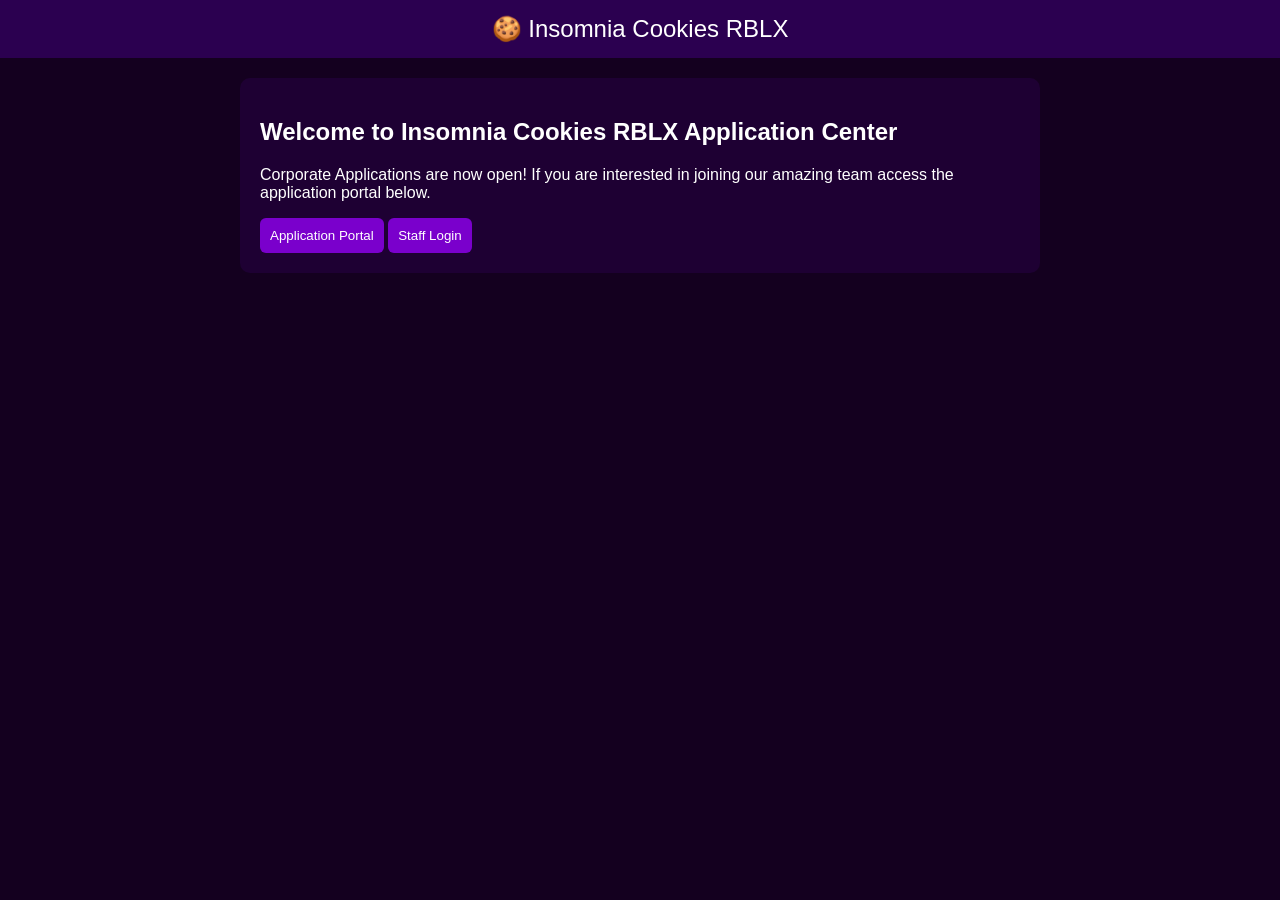
<file: index.html>
<!DOCTYPE html>
<html>
<head>
<title>Insomnia Cookies RBLX</title>
<link rel="stylesheet" href="style.css">
</head>
<body>

<header>🍪 Insomnia Cookies RBLX</header>

<div class="container">
<div class="box">
    <h2>Welcome to Insomnia Cookies RBLX Application Center</h2>
    <p>Corporate Applications are now open! If you are interested in joining our amazing team access the application portal below.</p>

    <button onclick="location.href='apply.html'">Application Portal</button>
    <button onclick="location.href='login.html'">Staff Login</button>
</div>
</div>

</body>
</html>
</file>
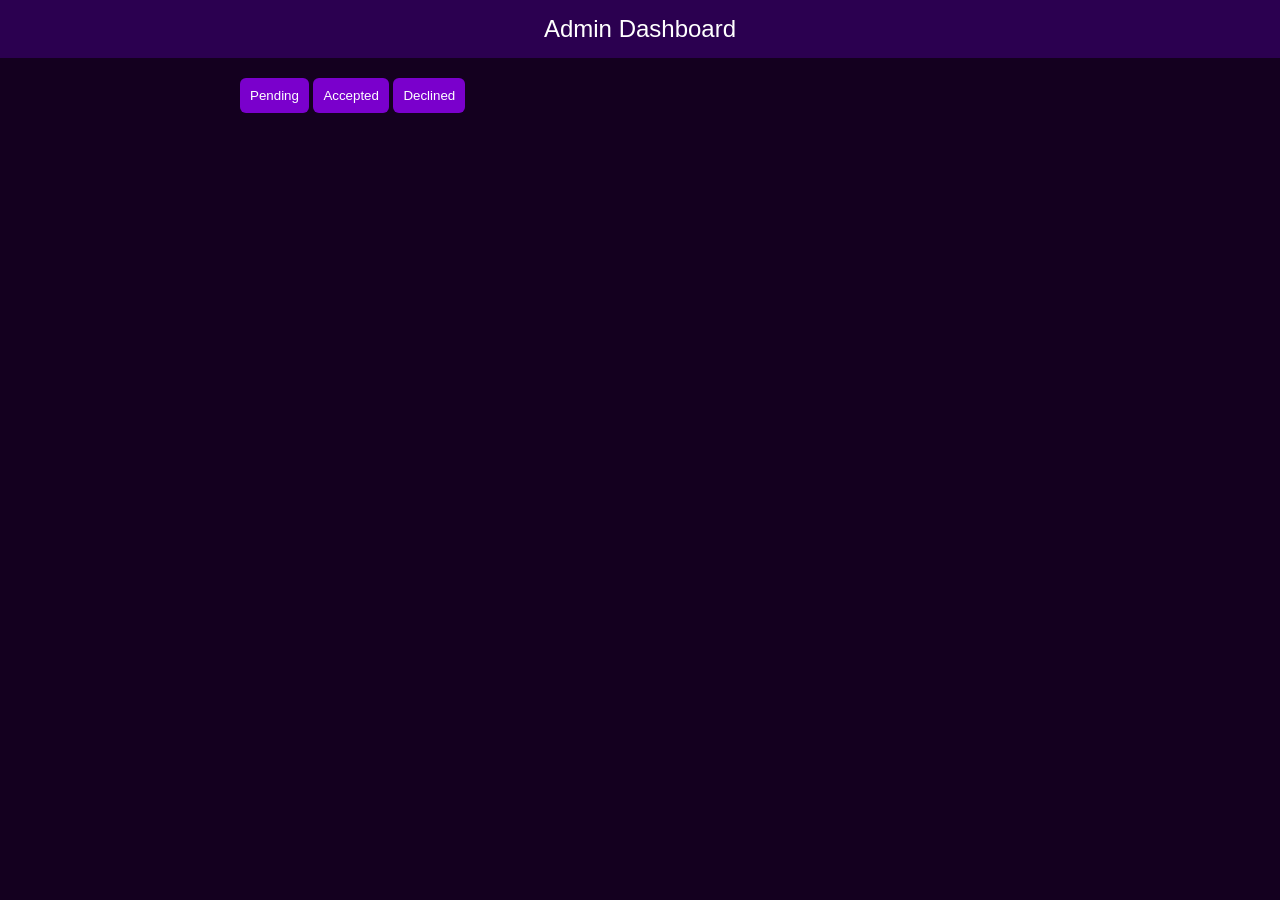
<file: admin.html>
<!DOCTYPE html>
<html>
<head>
<title>Admin Dashboard</title>
<link rel="stylesheet" href="style.css">
<script src="script.js" defer></script>
</head>
<body onload="render('pending')">

<header>Admin Dashboard</header>

<div class="container">

<button onclick="render('pending')">Pending</button>
<button onclick="render('accepted')">Accepted</button>
<button onclick="render('declined')">Declined</button>

<div id="apps"></div>

</div>

</body>
</html>
</file>
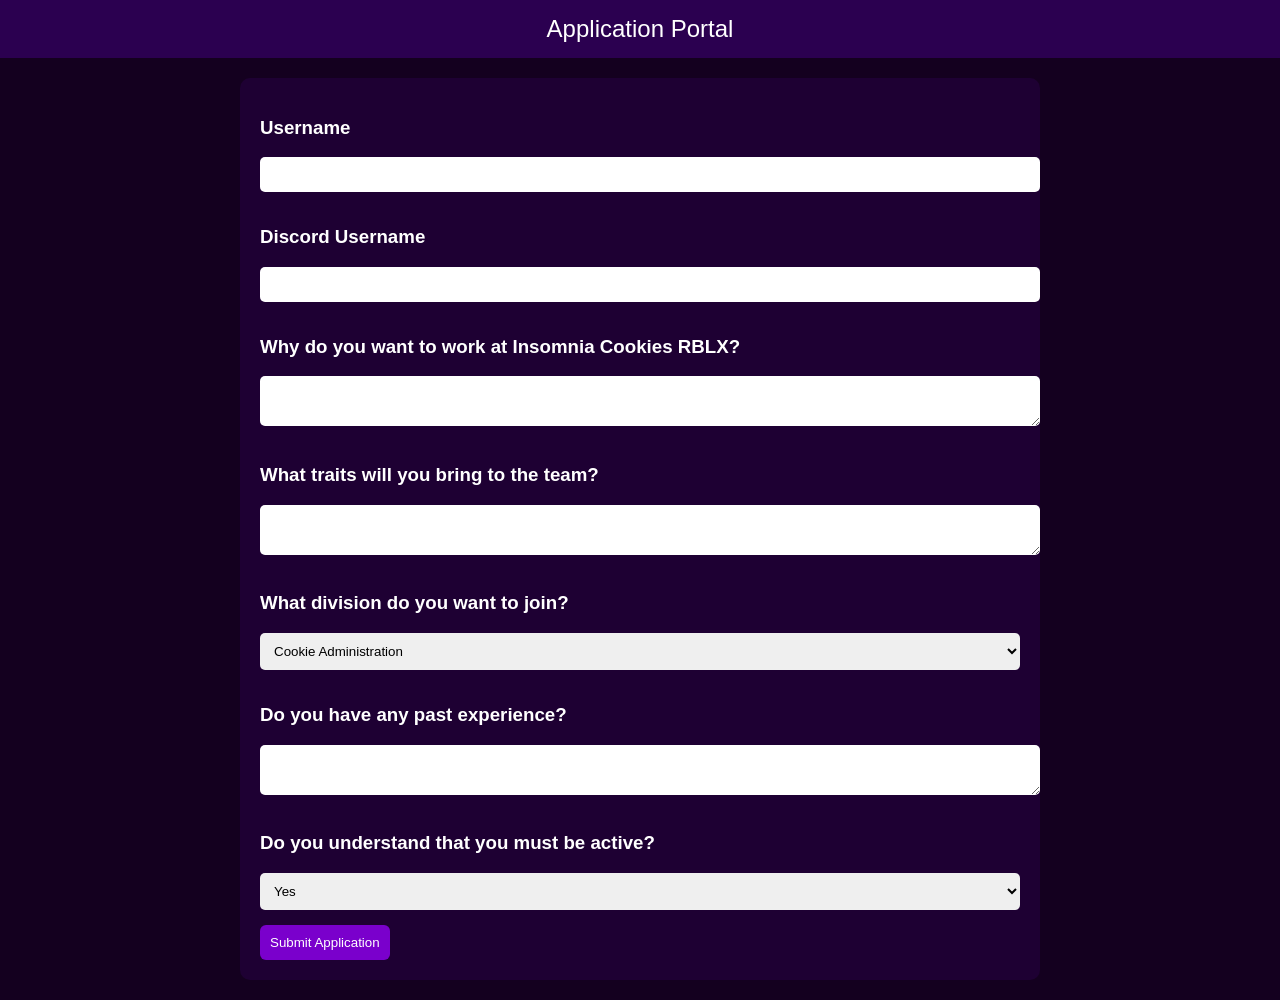
<file: apply.html>
<!DOCTYPE html>
<html>
<head>
<title>Application Portal</title>
<link rel="stylesheet" href="style.css">
<script src="script.js" defer></script>
</head>
<body>

<header>Application Portal</header>

<div class="container">
<div class="box">

<h3>Username</h3>
<input id="username">

<h3>Discord Username</h3>
<input id="discord">

<h3>Why do you want to work at Insomnia Cookies RBLX?</h3>
<textarea id="why"></textarea>

<h3>What traits will you bring to the team?</h3>
<textarea id="traits"></textarea>

<h3>What division do you want to join?</h3>
<select id="division">
    <option>Cookie Administration</option>
    <option>Sweet Relations</option>
    <option>Kitchen Safety</option>
</select>

<h3>Do you have any past experience?</h3>
<textarea id="experience"></textarea>

<h3>Do you understand that you must be active?</h3>
<select id="activity">
    <option>Yes</option>
    <option>No</option>
</select>

<button onclick="submitApp()">Submit Application</button>

</div>
</div>

</body>
</html>
</file>
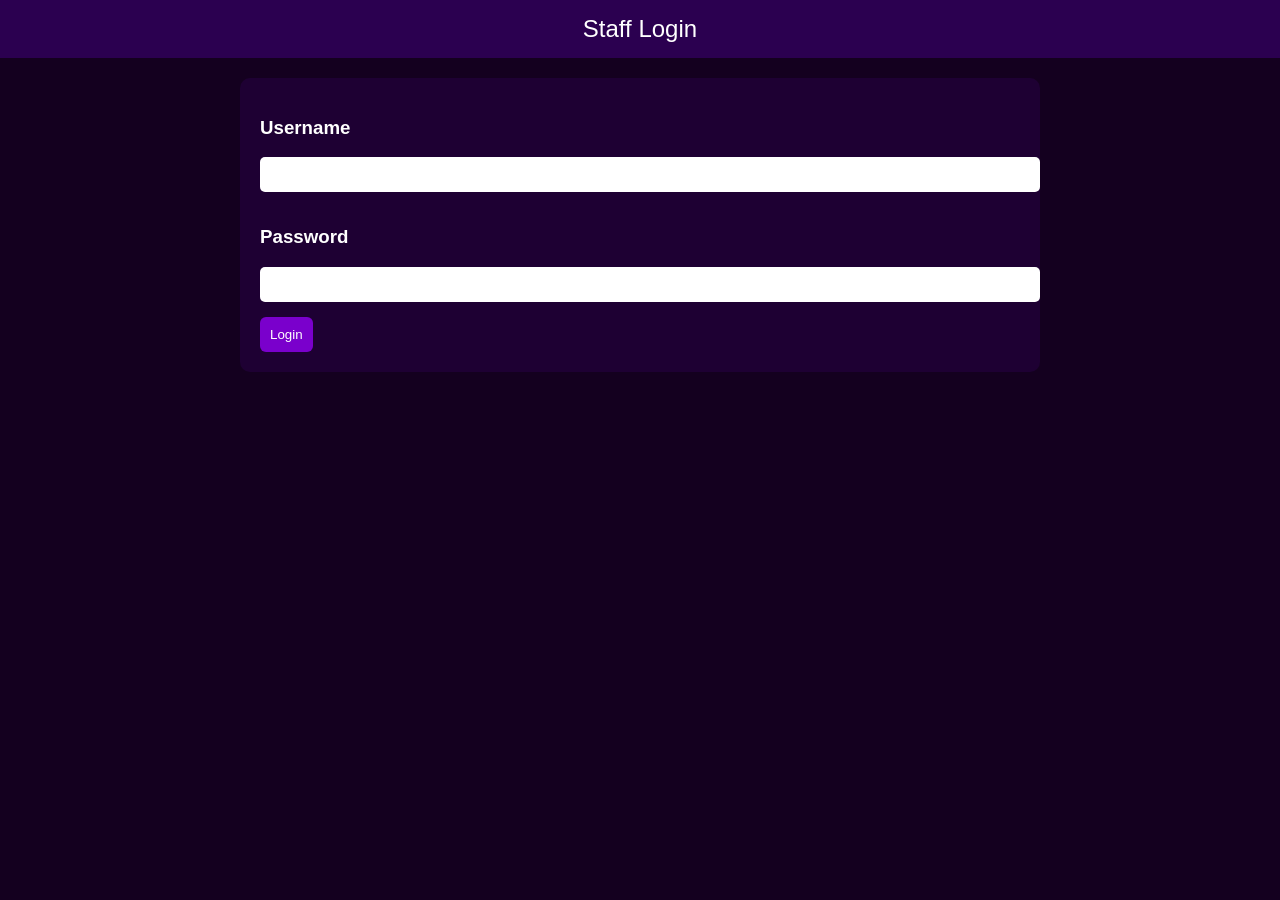
<file: login.html>
<!DOCTYPE html>
<html>
<head>
<title>Login</title>
<link rel="stylesheet" href="style.css">
<script src="script.js" defer></script>
</head>
<body>

<header>Staff Login</header>

<div class="container">
<div class="box">

<h3>Username</h3>
<input id="loginUser">

<h3>Password</h3>
<input type="password" id="loginPass">

<button onclick="login()">Login</button>

</div>
</div>

</body>
</html>
</file>
<file: style.css>
body {
    font-family: Arial;
    background: #14001f;
    color: white;
    margin: 0;
}

header {
    background: #2b0050;
    padding: 15px;
    text-align: center;
    font-size: 24px;
}

.container {
    max-width: 800px;
    margin: auto;
    padding: 20px;
}

.box {
    background: #1e0033;
    padding: 20px;
    border-radius: 10px;
}

button {
    background: #7a00cc;
    color: white;
    border: none;
    padding: 10px;
    border-radius: 6px;
    cursor: pointer;
}

button:hover {
    background: #a64dff;
}

input, textarea, select {
    width: 100%;
    padding: 10px;
    margin-bottom: 15px;
    border-radius: 5px;
    border: none;
}

.card {
    background: #2a0047;
    padding: 15px;
    margin-top: 10px;
    border-radius: 8px;
}
</file>
